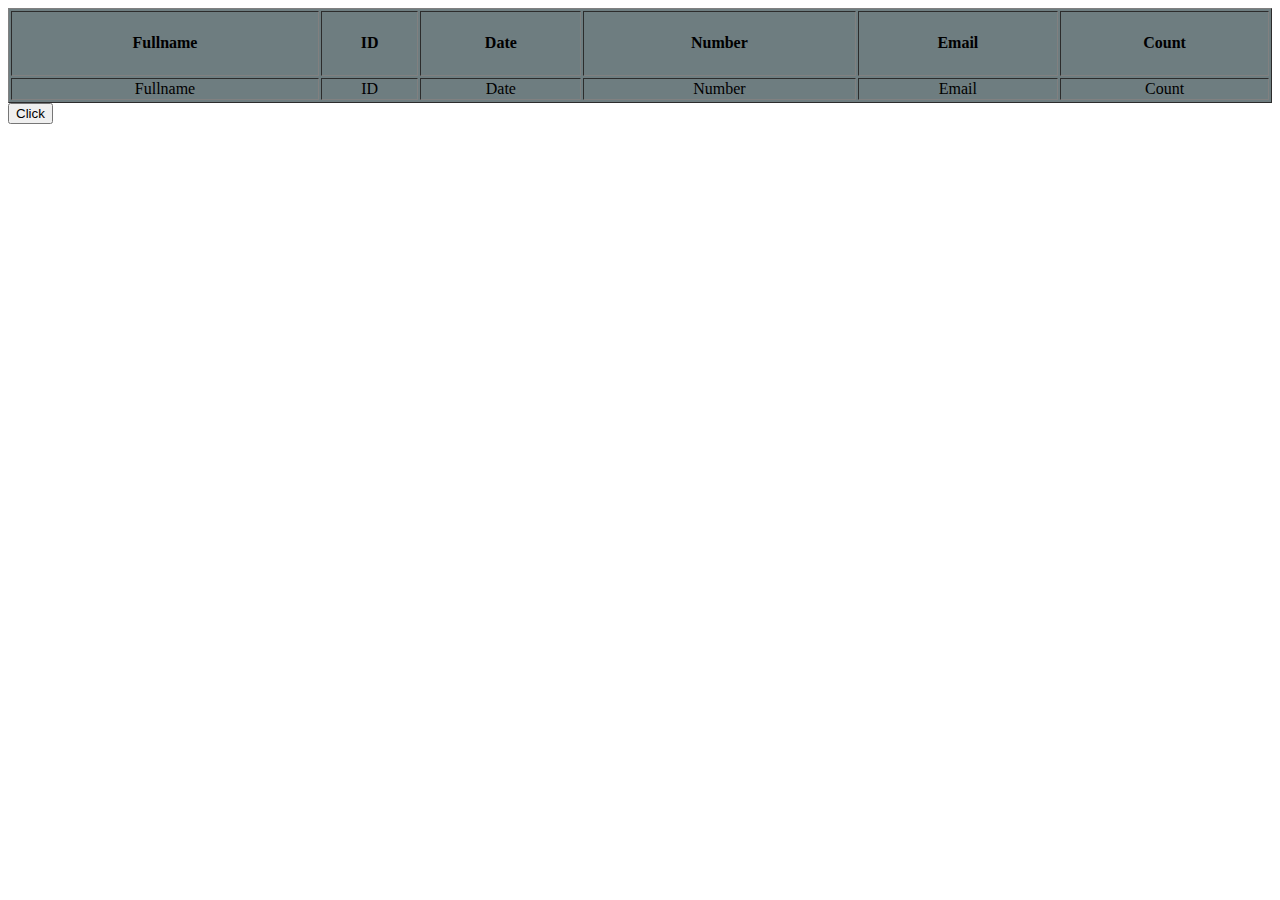
<file: server.html>
<!DOCTYPE html>
<html lang="en">
<head>
    <meta charset="UTF-8">
    <meta name="viewport" content="width=device-width, initial-scale=1.0">
    <title>Document</title>
</head>
<body>
    
    <script src="projava.js"></script>
    <table border="" bgcolorcolor="" bgcolor="#6E7D80" width="100%" height="50%">
         <tr>
             <td align="center"><h4 >Fullname</h4></td>
             <td align="center"><h4 >ID</h4></td>
             <td align="center"><h4 >Date</h4></td>
             <td align="center"><h4 >Number</h4></td>
             <td align="center"><h4 >Email</h4> </td>
             <td align="center"><h4 >Count</h4></td>
         </tr>      <tr>
             <td align="center"><output id="Fullname" >Fullname</output></td>
             <td align="center"><output id="ID" >ID</output></td>
             <td align="center"><output id="Datee">Date</output></td>
             <td align="center"><output id="Numberr" >Number</output></td>
             <td align="center"><output id="Email">Email</output></td>
             <td align="center"><output id="count">Count</output></td>
         </tr>
 
     </table>
 
     
 
           <button type="button" onclick="For_all2();"  >  Click</button>
 
</body>
</html>
</file>
